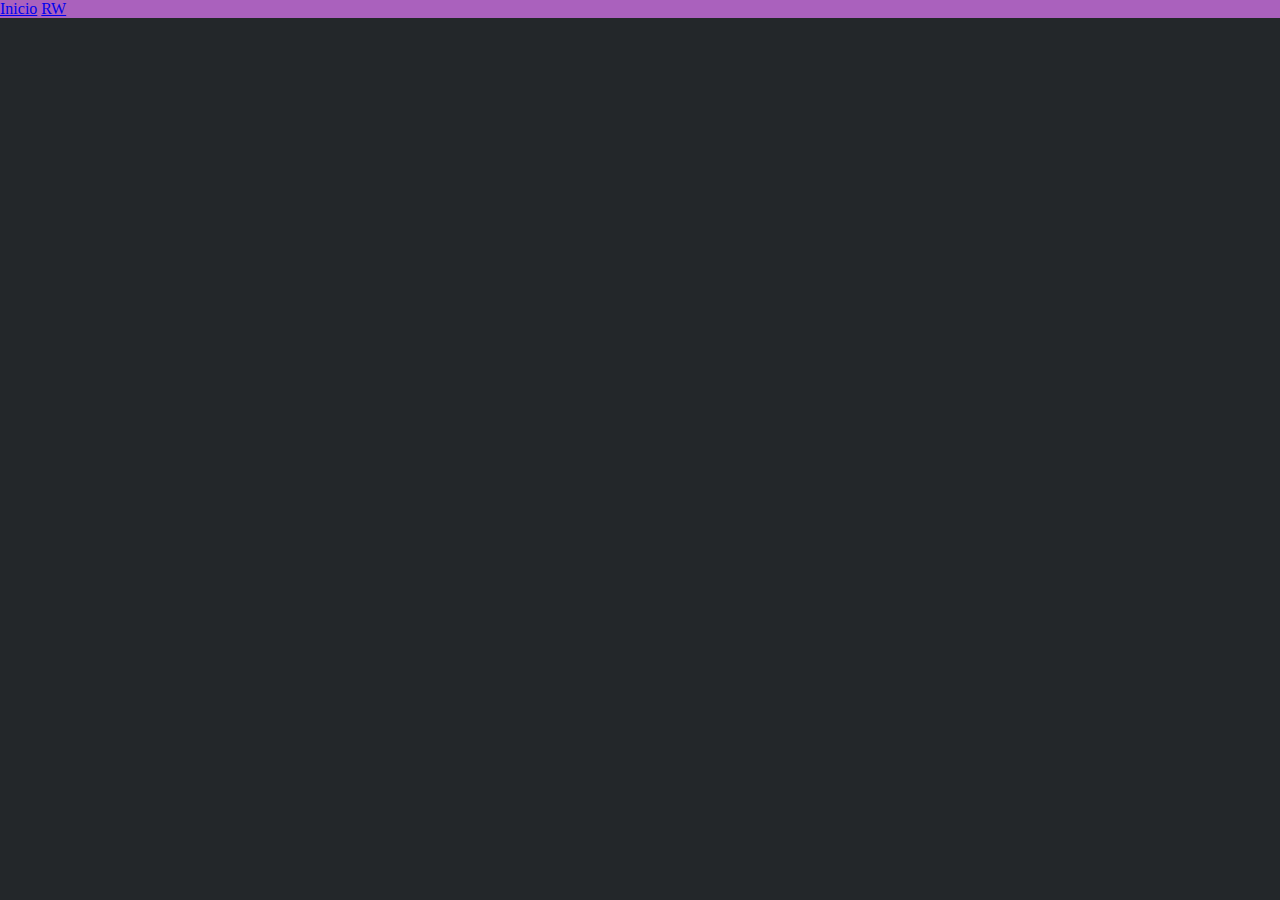
<file: paginas/RW.html>
<!DOCTYPE html>
<html lang="en">
<head>
    <meta charset="UTF-8">
    <meta http-equiv="X-UA-Compatible" content="IE=edge">
    <meta name="viewport" content="width=device-width, initial-scale=1.0">
    <link rel="stylesheet" href="../css.css">
    <title>RW</title>
</head>
<body>
    <header>
        <div>
            <a href="../index.html">Inicio</a>
            <a href="RW.html">RW</a>
        </div>

    </header>


    </body>
    
</body>
</html>
</file>
<file: css.css>
*{
    padding: 0%;
    margin: 0%;
    box-sizing: border-box;
}
@font-face {
    font-family: ;
    src: url();
}
@font-face {
    font-family: ;
    src: url();
}
header{
    width: 100%;
    height: 40%;
    background-color: #AA61BD;
}
body{
    height: 100%;
    background-color: #23272A;
}
</file>
